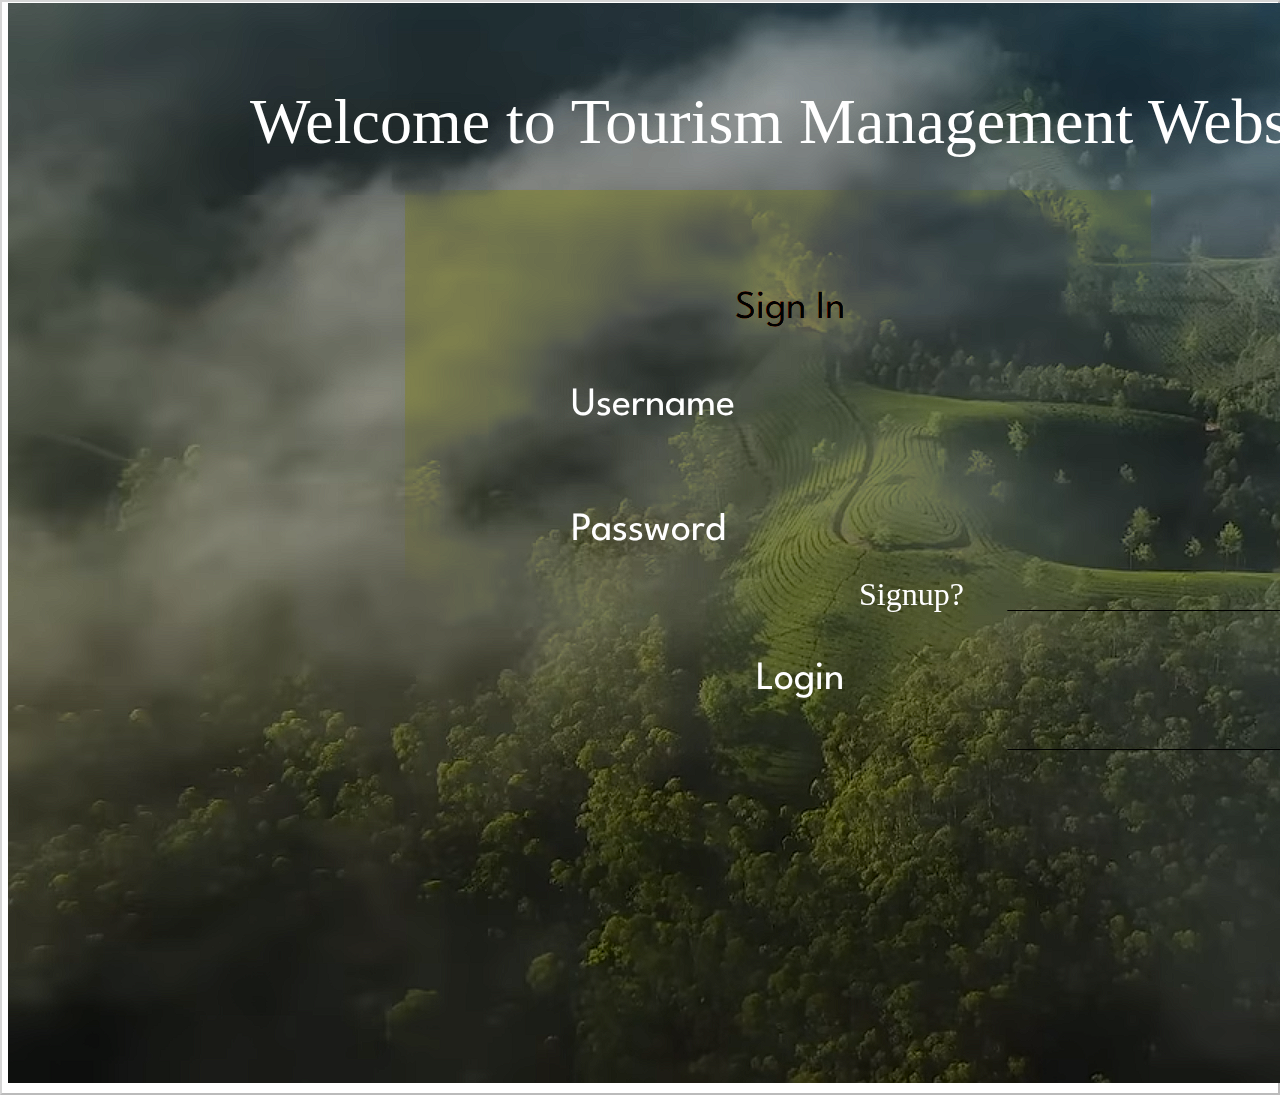
<file: index.html>
<!DOCTYPE html>
<html>
  <head>
    <title>Login Here!</title>
    <meta charset="utf-8" />
    <meta name="viewport" content="initial-scale=1, width=device-width" />
    <link rel="stylesheet" href="/global.css" />
    <link rel="stylesheet" href="/index.css" />
    <link
      rel="stylesheet"
      href="https://fonts.googleapis.com/css2?family=League Spartan:wght@400&display=swap"
    />
    <form method="get" action="" name="reg_form" onsubmit="return validate()">
  </head>
  <body>
    <button class="desktop-1" disabled>
    <img src="/Background.png" />
        
      <div class="desktop-1-child">
      
      <img class="desktop-1-item" alt="" src="5.jpg" />

      <img class="desktop-1-inner" alt="" src="5.jpg" />

      <div class="sign-in">Sign In</div>
      <button class="rectangle-button"></button>
      <div class="username"></div>
      <input class="username" type="text" placeholder="Username" name="uname"/>
      <div class="password"></div>
      <input class="password" type="password" placeholder="Password" name="pass"/>
      <button class="login" formaction="./New updated dashboard/index.html">Login</button> 
    </form>
      
     <a href="./signup/index.html">
        <div  class="signup">Signup?</div></form></a>
      <h1 class="welcome-to-tourism" id="Title">
        Welcome to Tourism Management Website
      </h1></div>
  <script>
  function validate() {
    var uname = document.reg_form.uname;
    var pass = document.reg_form.pass;


    if(uname.value.length <=0){
      alert("Username required");
      uname.focus();
      return false;
    }
    else if(pass.value.length <=0){
      alert("Password Required");
      pass.focus();
      return false;
    }
  }
</script>
</body>
</form>
</html>
</file>
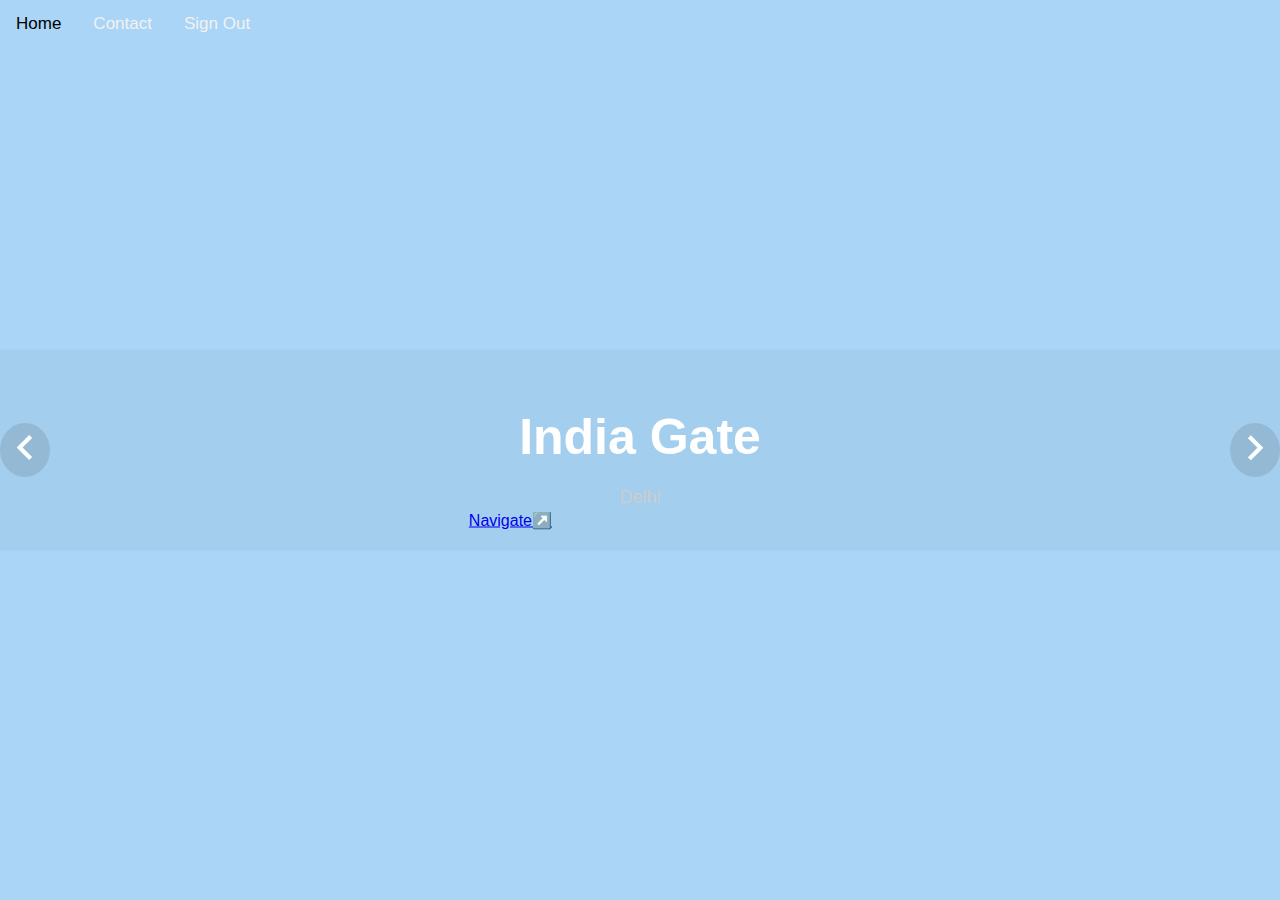
<file: New updated dashboard/index.html>
<!DOCTYPE html>
<html lang="en">
<head>
    <meta charset="UTF-8">
    <meta name="viewport" content="width=device-width, initial-scale=1.0">
    <meta http-equiv="X-UA-Compatible" content="ie=edge">
    <title>Slide Show</title>
    <link rel="stylesheet" href="css/style.css">
    <style>
    body {
  margin: 0;
  font-family: Arial, Helvetica, sans-serif;
}
.topnav{
    position:sticky;
}
.topnav {
  overflow: hidden;
}

.topnav a {
  float: left;
  color: #f2f2f2;
  text-align: center;
  padding: 14px 16px;
  text-decoration: none;
  font-size: 17px;
}

.topnav a:hover {
  background-color: #ddd;
  color: black;
}

.topnav a.active {

  background-color:transparent;
  color: black;
}
      </style>
</head>
<body>
    
    <div class="container">
        <div class="arrow l" onclick="prev()">
            <img src="img/l.png" alt="l">
        </div>
        <div class="slide slide-1">
            <div class="topnav">
                <a class="active" href="#home">Home</a>
                <a href="mailto:vtu19448@veltech.edu.in">Contact</a>
                <a href="/resources/Login/index.html">Sign Out</a> </div>
             <div class="caption">
                 <h3>India Gate</h3>
                 <p>Delhi</p>
                 <a href="https://www.google.com/maps/dir//India+Gate,+Kartavya+Path,+India+Gate,+New+Delhi,+Delhi+110001/@28.6129167,77.2269348,17z/data=!4m8!4m7!1m0!1m5!1m1!1s0x390ce2daa9eb4d0b:0x717971125923e5d!2m2!1d77.2295097!2d28.612912?entry=ttu" style="position:absolute;right:728px">Navigate↗️</a>
             </div>
        </div>
        <div class="slide slide-2">
            <div class="topnav">
                <a class="active" href="#home">Home</a>
                <a href="mailto:vtu19448@veltech.edu.in">Contact</a>
                <a href="/resources/Login/index.html">Sign Out</a> </div>
            <div class="caption">
                <h3>Ladakh</h3>
                <p>Kashmir</p>
                <a href="https://www.google.com/maps/dir//Leh+City+%26+Glacier+Photography+Point%E2%80%A6/@34.182853,77.3863861,10.61z/data=!4m8!4m7!1m0!1m5!1m1!1s0x38fdeb88e21cf9fb:0x6c8d3020ea7ec31!2m2!1d77.6150388!2d34.2187226?entry=ttu" style="position:absolute;right:728px">Navigate↗️</a>
            </div>
       </div>
       <div class="slide slide-3">
        <div class="topnav">
            <a class="active" href="#home">Home</a>
            <a href="mailto:vtu19448@veltech.edu.in">Contact</a>
            <a href="/resources/Login/index.html">Sign Out</a> </form></div>
            
            <div class="caption">
                <h3>Taj Mahal</h3>
                <p>Agra,Uttar Pradesh</p>
                <a href="https://www.google.com/maps/dir//Taj+Mahal,+Dharmapuri,+Forest+Colony,+Tajganj,+Agra,+Uttar+Pradesh+282001/@27.1752151,78.0009424,13z/data=!4m8!4m7!1m0!1m5!1m1!1s0x39747121d702ff6d:0xdd2ae4803f767dde!2m2!1d78.0421422!2d27.1751448?entry=ttu" style="position:absolute;right:728px">Navigate↗️</a>
            </div>
       </div>
       <div class="arrow r" onclick="next()">
            <img src="img/r.png" alt="r">
        </div>
    </div>

    <script>
        let slide = document.querySelectorAll('.slide');
        var current = 0;

        function cls(){
            for(let i = 0; i < slide.length; i++){
                  slide[i].style.display = 'none';
            }
        }

        function next(){
            cls();
            if(current === slide.length-1) current = -1;
            current++;

            slide[current].style.display = 'block';
            slide[current].style.opacity = 0.4;

            var x = 0.4;
            var intX = setInterval(function(){
                x+=0.1;
                slide[current].style.opacity = x;
                if(x >= 1) {
                    clearInterval(intX);
                    x = 0.4;
                }
            }, 100);

        }

        function prev(){
            cls();
            if(current === 0) current = slide.length;
            current--;

            slide[current].style.display = 'block';
            slide[current].style.opacity = 0.4;

            var x = 0.4;
            var intX = setInterval(function(){
                x+=0.1;
                slide[current].style.opacity = x;
                if(x >= 1) {
                    clearInterval(intX);
                    x = 0.4;
                }
            }, 100);

        }

        function start(){
            cls();
            slide[current].style.display = 'block';
        }
        start();
    </script>
</body>
</html>
</file>
<file: global.css>
body {
    margin: 0;
    line-height: normal;
  }
  
  :root {
    /* fonts */
    --font-league-spartan: "League Spartan";
  
    /* font sizes */
    --font-size-21xl: 40px;
  
    /* Colors */
    --color-white: #fff;
    --color-black: #000;
  }
</file>
<file: index.css>
.image-1-icon {
  position: absolute;
  top: 0;
  left: 0;
  width: 1653px;
  height: 1024px;
  object-fit: cover;
  width: 100%;

}
.desktop-1-child {
  position: absolute;
  top: 188px;
  left: 403px;
  background-color: #fc814d;
  width: 746px;
  height: 556px;
  mix-blend-mode:darken;
}
.desktop-1-inner,
.desktop-1-item,
.sign-in {
  position: absolute;
  top: 557px;
  left: 568.98px;
  width: 395.02px;
  height: 5px;
}
.desktop-1-inner,
.sign-in {
  top: 418px;
}
.sign-in {
  top: 100px;
  left: 150px;
  display: inline-block;
  width: 470px;
  height: 70px;
}
.rectangle-button {
  cursor: pointer;
  border: 0;
  padding: 0;
  background-color:transparent;
  position: absolute;
  top: 654px;
  left: 664px;
  border-radius: 20px;
  width: 205px;
  height: 49px;
}
.password,
.username {
  border: 0;
  font-family: var(--font-league-spartan);
  font-size: var(--font-size-21xl);
  background-color: transparent;
  left: 569px;
  text-align: left;
  width: 500px;
  height: 33px;
 
}
.username {
  position: absolute;
  top: 388px;
  color: var(--color-white);
  display: inline-block;
}
.password {
  top: 513px;
  color: #ffffff;
}
.login,
.password,
.signup,
.welcome-to-tourism {
  position: absolute;
  display: inline-block;
  color: #ffffff;
}
.login {
  cursor: pointer;
  border: 0;
  padding: 0;
  background-color: transparent;
  top: 660px;
  left: 750px;
  font-size: var(--font-size-21xl);
  font-family: var(--font-league-spartan);
  color: var(--color-black);
  text-align: center;
  width: 100px;
  height: 38px;
  mix-blend-mode: normal;
  color: #ffffff;
  transition: 0.3s;
}
.login:hover{
  color: rgb(238, 48, 48);
  
}
.signup,
.welcome-to-tourism {
  top: 576px;
  left: 859px;
  font-size: 32px;
  width: 137px;
  height: 26px;
}
.welcome-to-tourism {
  margin: 0;
  top: 85px;
  left: 250px;
  font-size: 64px;
  font-weight: 400;
  font-family: inherit;
  font-display: bold;
  color: var(--color-black);
  width: 1457px;
  height: 38px;
  color: #ffffff;
}
.desktop-1 {
  position: relative;
  background-color: var(--color-white);
  width: 100%;
  height: 100%;
  scroll-behavior: smooth;
  text-align: center;
  font-size: var(--font-size-21xl);
  color: var(--color-black);
  font-family: var(--font-league-spartan);
}

input::-webkit-input-placeholder{
  color:#ffffff;

}
input:-moz-placeholder {
  color:#ffffff;
}

.signup{
  transition: 0.3s;
}

.signup:hover{
  color: rgb(238, 48, 48);
}
</file>
<file: New updated dashboard/css/style.css>
*{
    padding: 0;
    margin: 0;
    font-family: sans-serif;
}
.container {
    position: relative;
    background: #aad5f6;
}
.slide-1 {
    
    background: url('https://images.unsplash.com/photo-1587474260584-136574528ed5?ixlib=rb-4.0.3&ixid=M3wxMjA3fDB8MHxzZWFyY2h8Mnx8aW5kaWElMjBnYXRlfGVufDB8fDB8fHww&w=1000&q=80');
}
.slide-2 {
    background: url('../img/2.jpg');
}
.slide-3 {
    background: url('https://images7.alphacoders.com/536/thumb-1920-536269.jpg');
}

.slide {
    width: 100%;
    height: 100vh;
    background-size: cover;
    background-position: center;
    position: relative;
    overflow-x: hidden;
}
.caption {
    background: rgba(0, 0, 0, 0.03);
    width: 100%;
    position: absolute;
    top: 50%;
    transform: translateY(-50%);
    padding: 40px 0px;
}
.caption h3 {
    color: #fff;
    text-align: center;
    font-size: 50px;
    padding: 18px;
}
.caption p {
    max-width: 600px;
    width: 90%;
    margin: 0px auto;
    color: #ccc;
    text-align: center;
    font-size: 18px;
    line-height: 1.5em;
}
.arrow {
    position: absolute;
    top: 50%;
    transform: translateY(-50%);
    cursor: pointer;
    z-index: 100;
    background: rgba(0, 0, 0, .1);
    border-radius: 50%;
    transform: background 500ms;
}
.arrow img {
    width: 50px;
}
.arrow:hover {
    background: rgba(0, 0, 0, .4);
}
.l {
    left: 0;
}
.r {
    right: 0;
}
</file>
